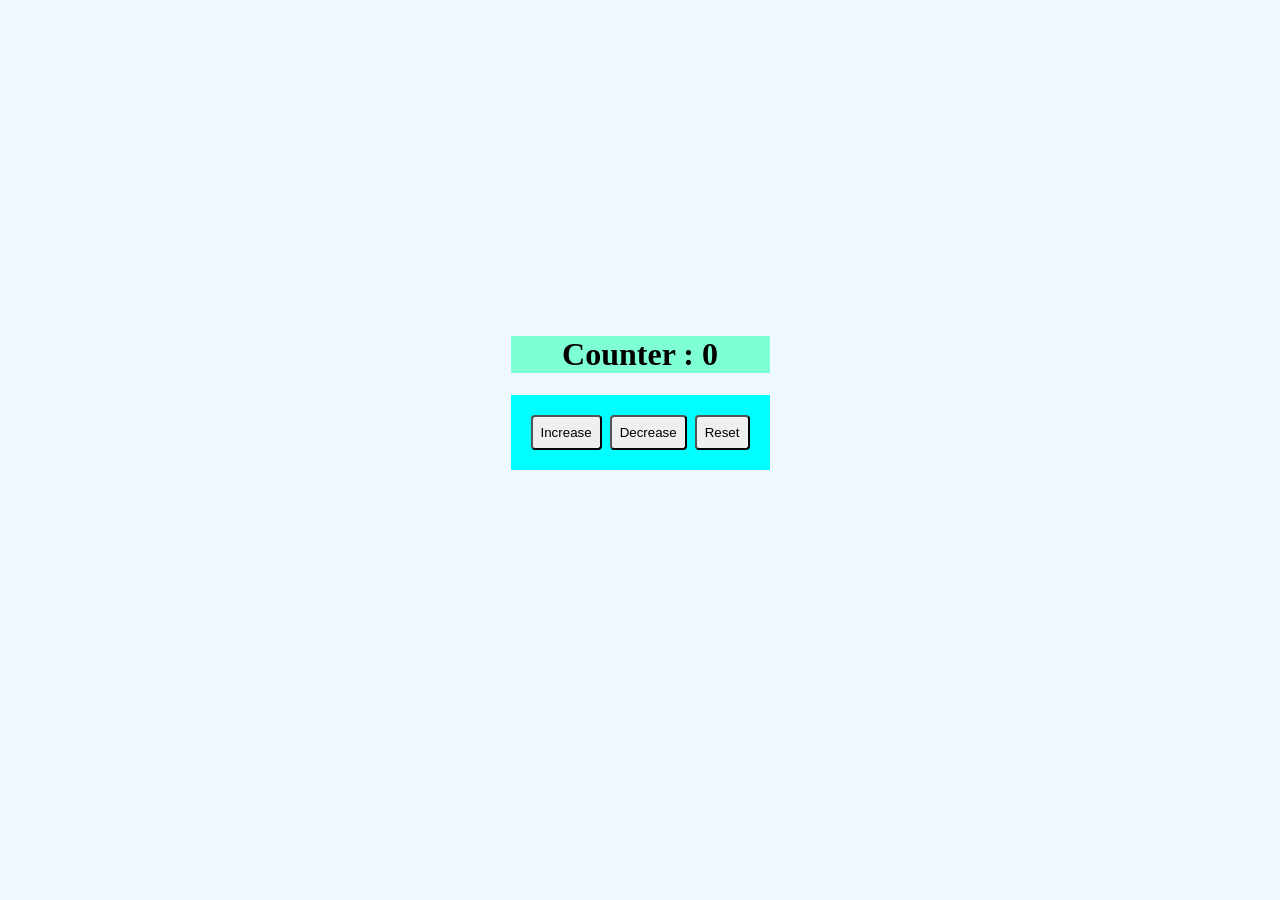
<file: index.html>
<!DOCTYPE html>
<html lang="en">

<head>
    <meta charset="utf-8">
    <meta name="viewport" content="width=device-width, intial-scale=1.0">
    <title>Practice page</title>
    <link rel="stylesheet" href="./style.css">
</head>

<body>
    <header></header>
    <nav></nav>
    <main>
        <div class="card">
            <h1 id="counter">Counter : 0</h1>
            <div class="buttons">
                <button id="increaseBtn">Increase</button>
                <button id="decreaseBtn">Decrease</button>
                <button id="resetBtn">Reset</button>
            </div>
        </div>
    </main>
    <script src="./first.js"></script>
</body>

</html>
</file>
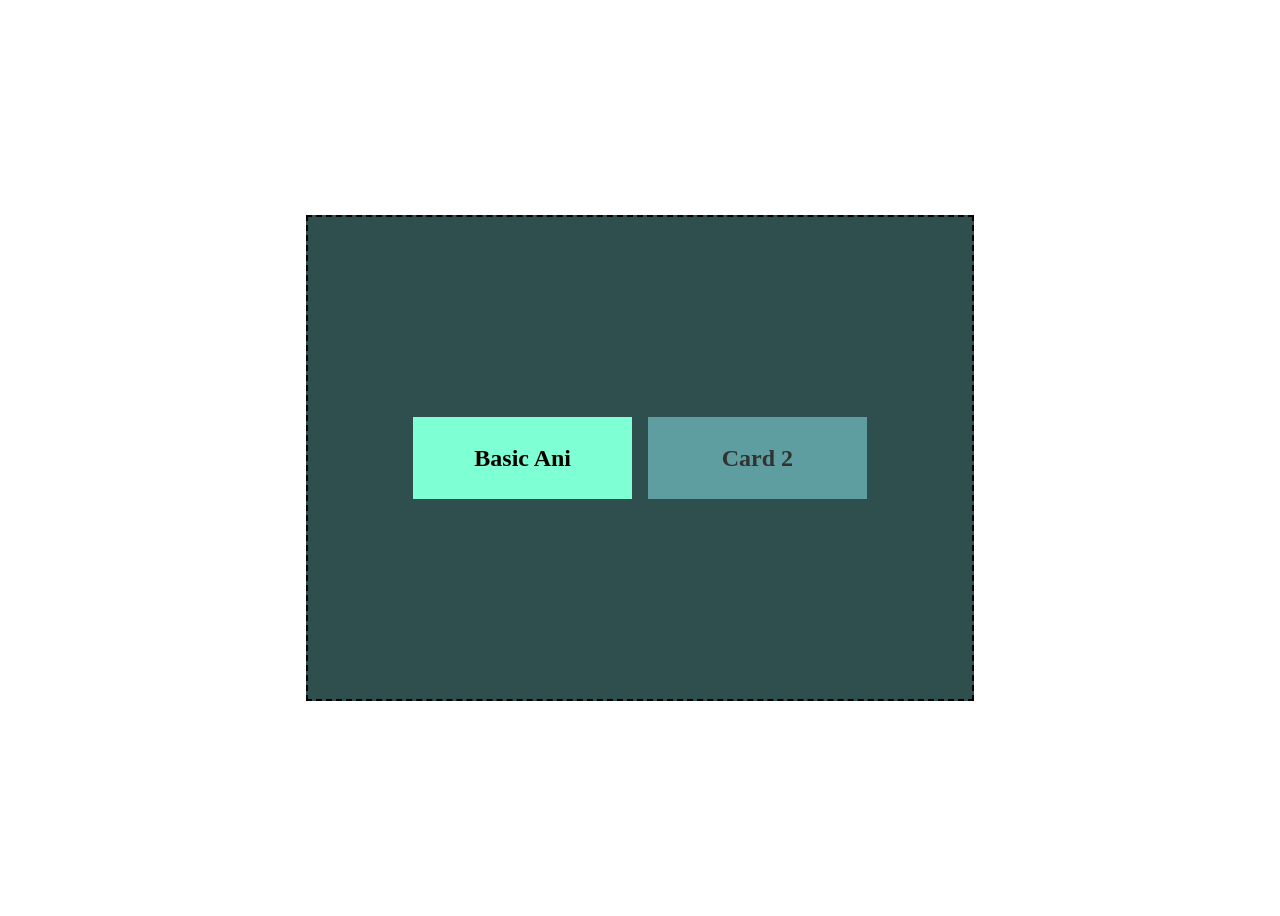
<file: docs/Animations/index.html>
<!DOCTYPE html>
<html land="en">
    <head>
        <meta charset="utf-8">
        <meta name="viewport" content="width:device-width, initial-scale=1.0">

        <link rel="stylesheet" href="./style.css">
        <title>Animations</title>
    </head>
    <body>
        <div class="container">
            <div class="card-1">
                <h2>Basic Ani</h2>
            </div>
            <div class="card-2">
                <h2>Card 2</h2>
            </div>
        </div>
    </body>
</html>
</file>
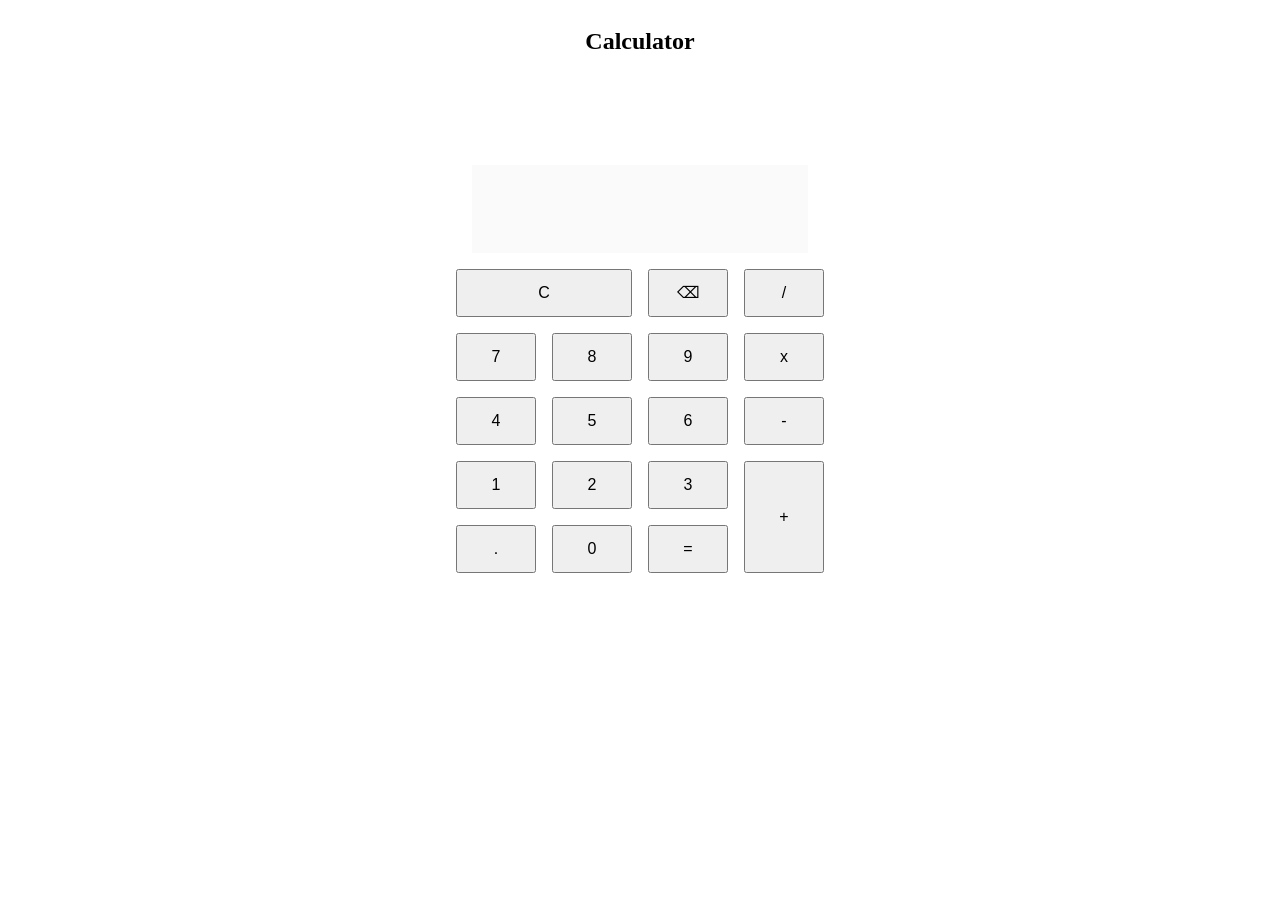
<file: docs/Calculator/index.html>
<!DOCTYPE html>
<html lang="en">

<head>
    <meta charset="utf-8">
    <meta name="viewport" content="width=device-width, initial-scale=1.0">

    <link rel="stylesheet" href="./style.css">

    <title>Calculator</title>
</head>

<body>
    <header>
        <nav>
            <h1>Calculator</h1>
        </nav>
    </header>
    <main>
        <div class="calculator">
            <input type="text" id="display" disabled/>
            <input type="text" id="result" disabled />

            <div class="buttons">
                <button class="clearBtn" onclick="clearDisplay()"><span>C</span></button>
                <button onClick="backspace()"><span>⌫</span></button>
                <button onclick="appendValue('/')"><span>/</span></button>
                <button onclick="appendValue('7')"><span>7</span></button>
                <button onclick="appendValue('8')"><span>8</span></button>
                <button onclick="appendValue('9')"><span>9</span></button>
                <button onclick="appendValue('*')"><span>x</span></button>

                <button onclick="appendValue('4')"><span>4</span></button>
                <button onclick="appendValue('5')"><span>5</span></button>
                <button onclick="appendValue('6')"><span>6</span></button>
                <button onclick="appendValue('-')"><span>-</span></button>

                <button onclick="appendValue('1')"><span>1</span></button>
                <button onclick="appendValue('2')"><span>2</span></button>
                <button onclick="appendValue('3')"><span>3</span></button>
                <button class="addBtn" onclick="appendValue('+')"><span>+</span></button>
                <button onclick="appendValue('.')"><span>.</span></button>
                <button onclick="appendValue('0')"><span>0</span></button>
                <button onclick="calculate()"><span>=</span></button>

            </div>
        </div>
    </main>
    <script src="./script.js"></script>
</body>

</html>
</file>
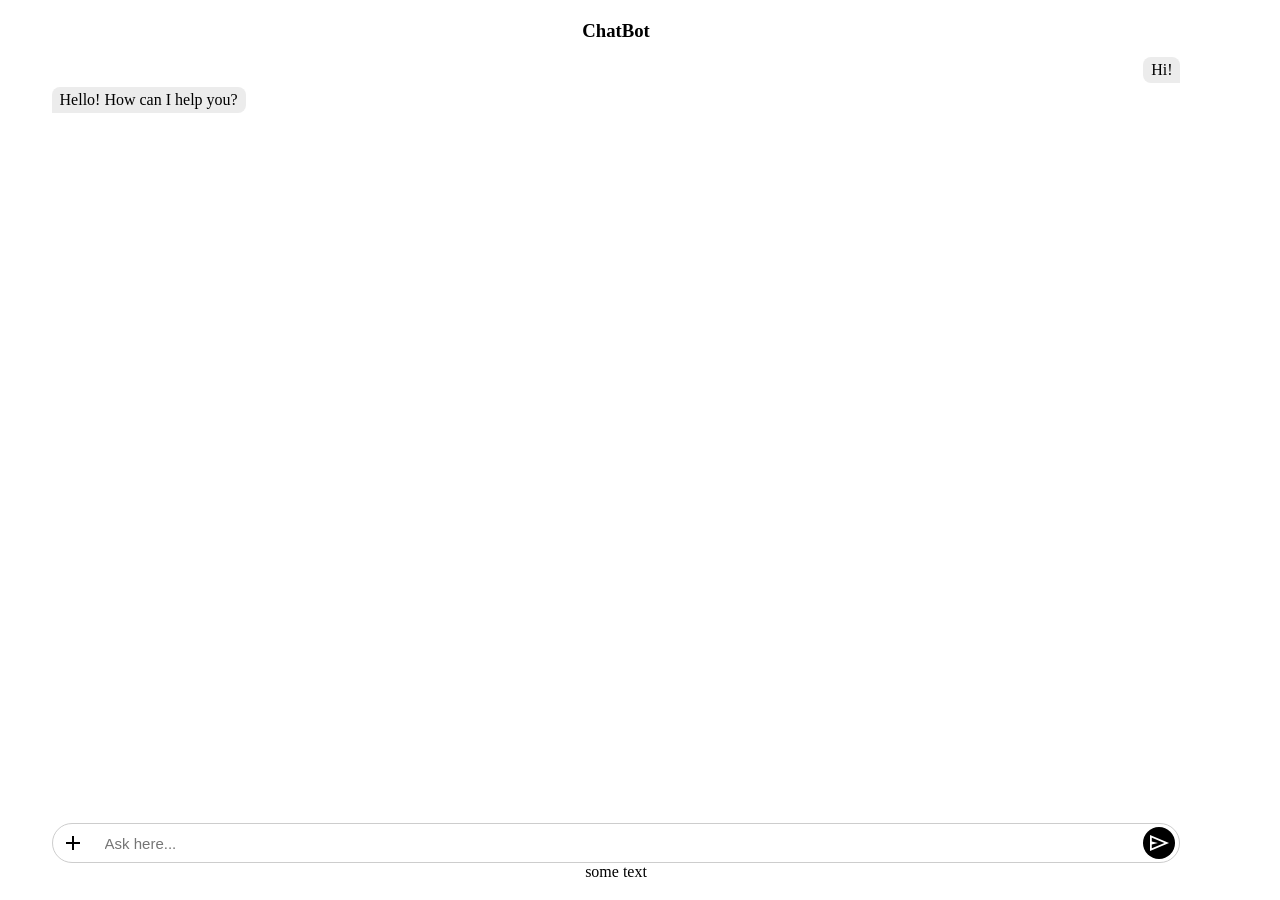
<file: docs/chatbot/index.html>
<!DOCTYPE html>
<html lang="en">

<head>
    <meta charset="utf-8">
    <meta name="viewport" content="width=device-width, initial-scale=1.0" />
    <link rel="stylesheet" href="./style.css" />
    <link rel="stylesheet"
        href="https://fonts.googleapis.com/css2?family=Material+Symbols+Outlined:opsz,wght,FILL,GRAD@20..48,100..700,0..1,-50..200" />
    <title>ChatBot</title>
</head>

<body>
    <main>
        <div class="container">
            <header class="chat-header">
                <div class="nav-control">
                    <h3>ChatBot</h3>
                </div>
            </header>
            <div class="chat-box" id="chatBox">
                <div class="message-user">
                    Hi!
                </div>
                <div class="message-bot">
                    Hello! How can I help you?
                </div>
            </div>
            <div class="chat-input">
                <div class="addItems">
                    <span class="material-symbols-outlined">
                        add
                    </span>
                </div>
                <input type="text" id="userInput" placeholder="Ask here...">
                <div class="send">
                    <span class="material-symbols-outlined" id="sendBtn">
                        send
                    </span>
                </div>
            </div>
            <div class="someText">
                some text
            </div>
        </div>
    </main>
    <script src="./script.js"></script>
</body>

</html>
</file>
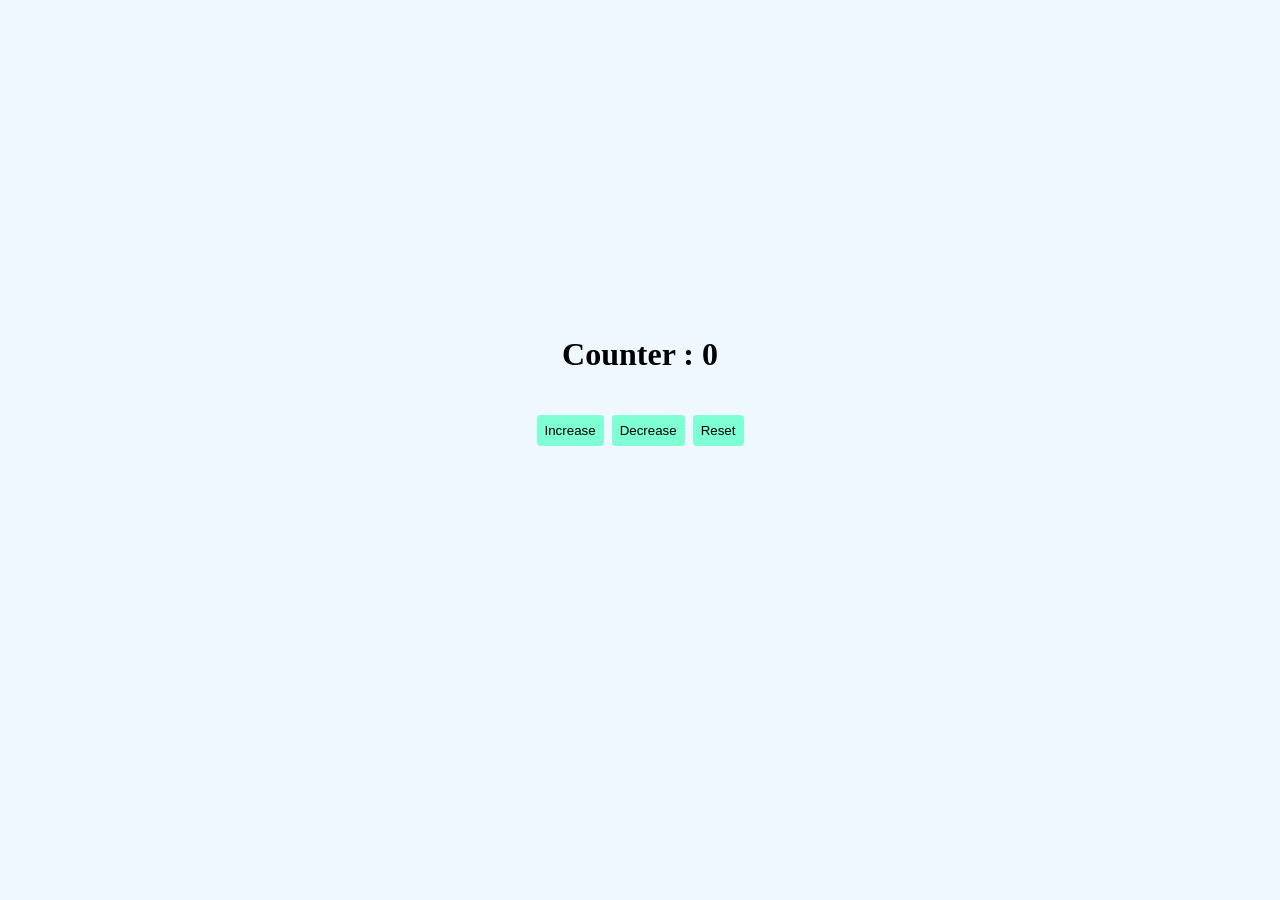
<file: docs/Counter_App/index.html>
<!DOCTYPE html>
<html lang="en">

<head>
    <meta charset="utf-8">
    <meta name="viewport" content="width=device-width, intial-scale=1.0">
    <title>Practice page</title>
    <link rel="stylesheet" href="./style.css">
</head>

<body>
    <header></header>
    <nav></nav>
    <main>
        <div class="card">
            <h1 id="counter">Counter : 0</h1>
            <div class="buttons">
                <button id="increaseBtn">Increase</button>
                <button id="decreaseBtn">Decrease</button>
                <button id="resetBtn">Reset</button>
            </div>
        </div>
    </main>
    <script src="./script.js"></script>
</body>

</html>
</file>
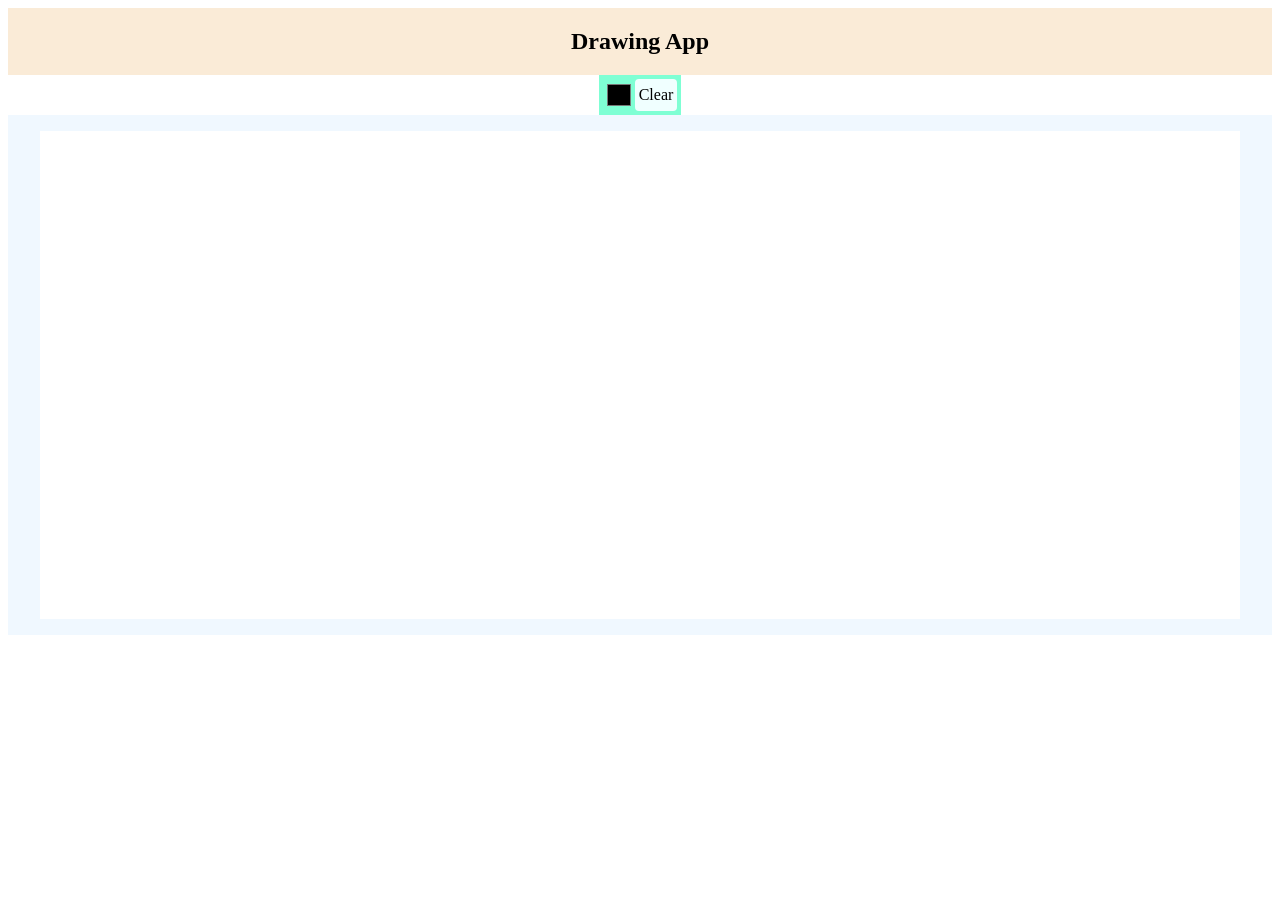
<file: docs/Drawing-App/index.html>
<!DOCTYPE html>
<html lang="en-IN">

<head>
    <meta charset="utf-8">
    <meta name="viewport" content="width=device-width, initial-scale=1.0" />
    <link rel="stylesheet" href="./style.css" />
    <title>Drawing App</title>
</head>

<body>
    <main>
        <div class="heading">
            <h2>Drawing App</h2>
        </div>
        <div class="drawingTools">
            <input type="color" id="colorPicker">
            <a href="#" id="clearCanvas">Clear</a>
        </div>
        <div class="board">
            <canvas id="canvas"></canvas>
        </div>
    </main>
    <script src="./script.js"></script>
</body>

</html>
</file>
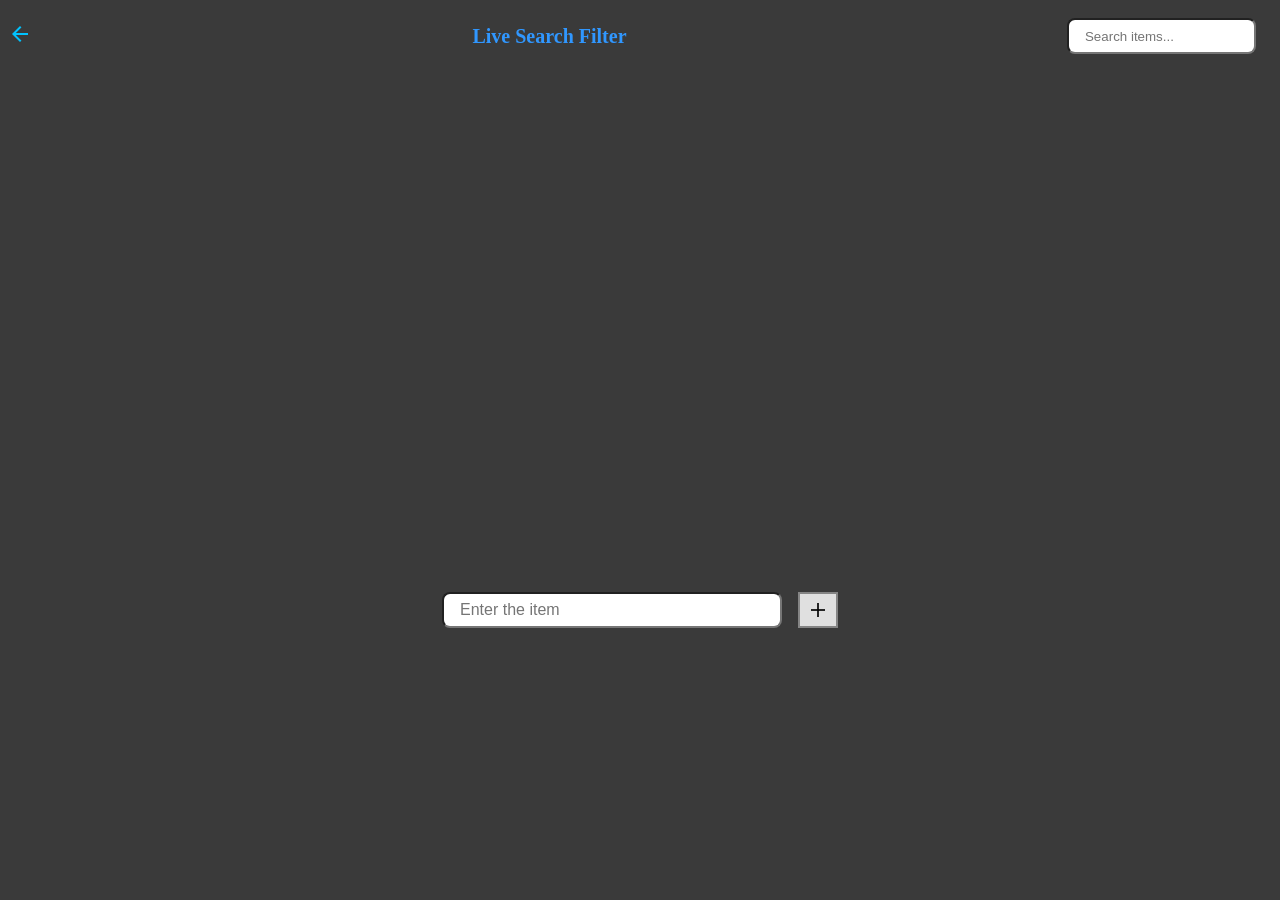
<file: docs/Live-search-filter/index.html>
<!DOCTYPE html>
<html lang="en">

<head>
    <meta charset="utf-8">
    <meta name="viewport" content="width=device-width, initial-scale=1.0">

    <link rel="stylesheet" href="./style.css">
    <title>Live Search Filter</title>
    <link rel="stylesheet"
        href="https://fonts.googleapis.com/css2?family=Material+Symbols+Outlined:opsz,wght,FILL,GRAD@20..48,100..700,0..1,-50..200" />
</head>

<body>
    <header>
        <nav>
            <div class="nav">
                <a href="../index.html"><span class="material-symbols-outlined">arrow_back</span></a>
                <h2>Live Search Filter</h2>
                <input type="text" id="searchBar" placeholder="Search items..." />
            </div>
        </nav>
    </header>
    <main>
        <div class="container">
            <div class="item-adder">
                <input type="text" id="itemInput" placeholder="Enter the item" />
                <button id="addBtn"><span class="material-symbols-outlined">add</span></button>
            </div>
            <div class="items">
                <ul id="itemsList"></ul>
            </div>
        </div>
    </main>
    <script src="./script.js"></script>
</body>

</html>
</file>
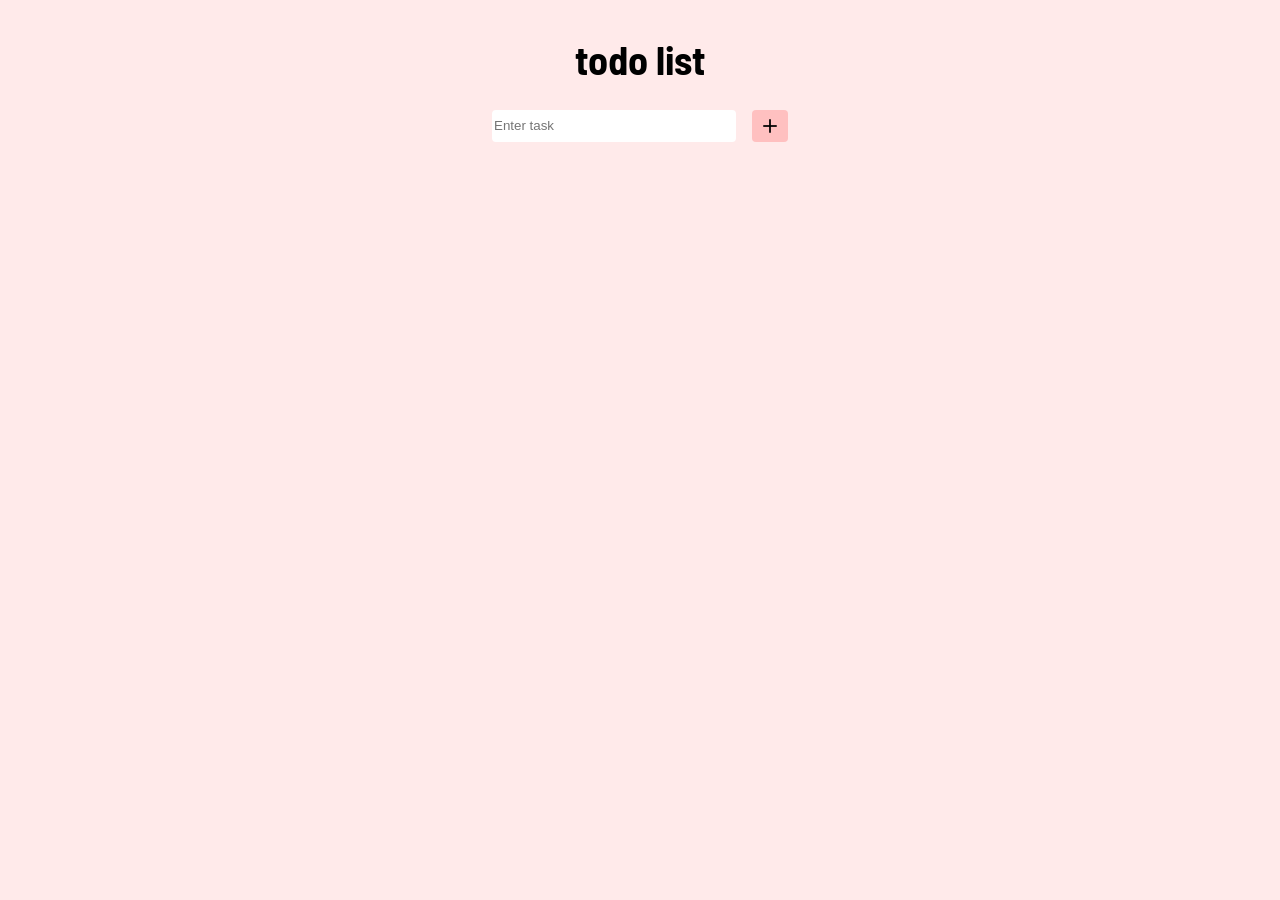
<file: docs/Todo_List/index.html>
<!DOCTYPE html>
<html lang="en">

<head>
    <meta charset="utf-8">
    <meta name="viewport" content="width=device-width, initial-scale=1.0">
    <link rel="stylesheet" href="./style.css">
    <link rel="stylesheet"
        href="https://fonts.googleapis.com/css2?family=Material+Symbols+Outlined:opsz,wght,FILL,GRAD@20..48,100..700,0..1,-50..200" />
    <title>Todo List</title>
</head>

<body>
    <header>
        <h1>todo list</h1>
    </header>
    <main>
        <div class="card">
            <div class="enter-task">
                <input type="text" id="taskInput" placeholder="Enter task">
                <button type="button" id="addBtn">
                    <span class="material-symbols-outlined">
                        add
                    </span>
                </button>
            </div>
            <div class="tasks">
                <ul id="taskList"></ul>
            </div>
        </div>
    </main>
    <script src="./script.js"></script>
    <style>
        @import url('https://fonts.googleapis.com/css2?family=Barlow+Semi+Condensed:wght@300;400;500;600;700&family=Iosevka+Charon:wght@400;500;700&display=swap');
    </style>
</body>

</html>
</file>
<file: style.css>
body{
    background-color: aliceblue;
}
.card{
    display: grid;
    align-items: center;
    justify-content: center;
    margin-top: 35vh;
}
#counter{
    background-color: aquamarine;
    display: flex;
    justify-content: center;
}
.buttons{
    background-color: aqua;
    display: flex;
    align-items: center;
    justify-content: center;
    padding: 1rem;
}
.buttons * {
    padding: 0.5rem;
    margin: 0.25rem;
    border-radius: 0.25rem;
}
</file>
<file: docs/Animations/style.css>
body {
    display: flex;
    justify-content: center;
    align-items: center;
    height: 100vh;
}

.container {
    display: flex;
    justify-content: center;
    align-items: center;
    background-color: darkslategrey;
    width: 50%;
    height: 50%;
    padding: 1rem;
    border: 2px dashed black;

}

.card-1 {
    position: relative;
    background-color: aquamarine;
    text-align: center;
    width: 27%;
    padding: 0.5rem 1.5rem 0.5rem 1.5rem;
    margin: 0 1rem 0 0;
    transition: transform 0.5s ease;

    &:hover {
        transform: scale(1.1) rotate(-2deg);
    }
}

.card-2 {
    position: relative;
    text-align: center;
    background-color: cadetblue;
    width: 27%;
    padding: 0.5rem 1.5rem 0.5rem 1.5rem;
    color: rgb(50, 50, 50);
    transition: transform 0.5s ease,
        background-color 1s;

    &:hover {
        transform: scale(1.1) rotate(2deg);
        background-color: rgb(125, 206, 208);
        color:black;
    }
}
</file>
<file: docs/Calculator/style.css>
nav {
    display: flex;
    justify-content: center;
}

.calculator {
    display: flex;
    flex-direction: column;
    align-items: center;
    justify-content: center;
    margin-top: 10vh;
}

#display{
    width: 20rem;
    height: 2rem;
    padding: 0.5rem;
    font-size: 2rem;
    text-align: end;
    border: none;
}
#result{
    width: 20rem;
    height: 1.5rem;
    padding: 0.5rem;
    font-size: 1.5rem;
    text-align: end;
    border: none;
}

.buttons {
    display: grid;
    padding: 1rem;
    gap: 1rem;
    grid-template-columns: repeat(4, 5rem);
    grid-auto-rows: 3rem;
}
span{
    font-size: 1rem;
}
.clearBtn{
    grid-column: 1 / 3;
}
.addBtn{
    grid-column: 4;
    grid-row: 4 / 6;
}
</file>
<file: docs/chatbot/style.css>
body {
    display: flex;
    justify-content: center;
    background: #ffffff;
    overflow: hidden;
    height: 95vh;
    width: 95vw;
}
.container, .chat-box, .chat-input {
  box-sizing: border-box;
}
.chat-header{
    display: flex;
    justify-content: center;
    align-items: center;
    height: 5vh;
}

.container {
    width: 98vw;
    height: 98vh;
    display: flex;
    flex-direction: column;
    align-items: center;
}

.chat-box {
    display: flex;
    flex-direction: column;
    width: 90%;
    flex:1;
    margin: 0 1rem 0 1rem;
    overflow-y: auto;
    scrollbar-width: none;
}

.message-bot {
    display: flex;
    align-self: flex-start;
    max-width: 80%;
    background-color: rgb(236, 236, 236);
    border-radius: 0.5rem 0.5rem 0.5rem 0;
    padding: 0.25rem 0.5rem 0.25rem 0.5rem;
    margin: 0.25rem 0 0 0;
}

.message-user {
    display: flex;
    align-self: flex-end;
    max-width: 60%;
    background-color: rgb(236, 236, 236);
    border-radius: 0.5rem 0.5rem 0 0.5rem;
    padding: 0.25rem 0.5rem 0.25rem 0.5rem;
    margin: 0.25rem 0 0 0;
}

.chat-input {
    background-color: rgb(255, 255, 255);
    display: flex;
    align-items: center;
    width: 90%;
    height: 2.5rem;
    padding: 0.25rem;
    border-radius: 1.25rem;
    border: 1px solid rgb(205, 205, 205);
}

.chat-input>input {
    flex:1;
    height: 2rem;
    padding: 0 0 0 1rem;
    margin: 0 0.5rem 0 0;
    border: none;
    border-radius: 1rem;
    font-size: 15px;
    &:focus {
        outline: none;
    }
}


.send {
    background-color: rgb(0, 0, 0);
    display: flex;
    justify-content: center;
    align-items: center;
    color: white;
    width: 2rem;
    height: 2rem;
    border-radius: 1.25rem;
    &:hover{
        cursor: pointer;
        background-color: rgb(152, 152, 152);
        color: black;     
    }
}
#sendBtn {
    font-variation-settings: 'wght' 400, 'opsz' 35;
}

.addItems{
    width: 2rem;
    height: 2rem;
    display: flex;
    justify-content: center;
    align-items: center;
    &:hover{
        border-radius: 1.25rem;
        background-color: darkgrey;
    }
}
.someText{
    height: 3vh;
}
</file>
<file: docs/Counter_App/style.css>
body {
    background-color: aliceblue;
}

.card {
    display: flex;
    flex-direction: column;
    align-items: center;
    justify-content: center;
    margin-top: 35vh;

    #counter {
        display: flex;
        justify-content: center;
    }
}


.buttons {
    display: flex;
    align-items: center;
    justify-content: center;
    padding: 1rem;

    button {
        padding: 0.5rem;
        margin: 0.25rem;
        border-radius: 0.25rem;
        border:none;
        background-color: aquamarine;
        &:hover{
            border: 1px solid rgb(128, 128, 128);
            box-shadow: 1px 5px 5px rgb(128, 128, 128);
        }
    }
}
</file>
<file: docs/Drawing-App/style.css>
main{
    display: flex;
    flex-direction: column;
    align-items: center;
}
.heading{
    display: flex;
    justify-content: center;
    width: 100%;
    background-color: antiquewhite;
    
}
.drawingTools{
    display: flex;
    background-color: aquamarine;
    padding: 0.25rem;
    input[type="color"]{
        border: none;
        background: none;
        outline: none;
        width: 2rem;
        height: 2rem;
        &:hover{
            box-shadow: 3px 3px 7px;
        }
    }
    a{
        display: flex;
        align-items: center;
        color: black;
        text-decoration: none;
        padding: 0.2rem;
        border-radius: 0.25rem;
        background-color: azure;
    }
}
.board{
    display: flex;
    flex-direction: column;
    align-items: center;
    width: 100%;
    height: 32.5rem;
    background-color: aliceblue;
    #canvas{
        width: 95%;
        height: 95%;
        margin: 1rem;
        background-color: white;
    }
}
</file>
<file: docs/Live-search-filter/style.css>
body {
    background-color: rgb(58, 58, 58);
}

.nav {
    display: flex;
    justify-content: space-between;
    align-items: center;

    span {
        color: rgb(0, 195, 255);
    }

    h2 {
        color: rgb(48, 151, 255);
        font-size: 1.25rem;
        text-align: center;
    }

    input {
        height: 1.5rem;
        padding: 0.25rem 0 0.25rem 1rem;
        margin: 0 1rem 0 0;
        border-radius: 0.5rem;
        outline: none;

        &:hover {
            background-color: rgb(255, 255, 255);
            box-shadow: 3px 5px rgb(213, 213, 213);
        }

        &:focus {
            background-color: rgb(52, 52, 52);
            border: 2px solid rgb(87, 87, 87);
            color: white;

            &:hover {
                border: 2px solid rgb(87, 87, 87);
                box-shadow: none;
            }
        }
    }
}

.container {
    display: flex;
    flex-direction: column-reverse;
    align-items: center;
    padding: 1rem;
}

.item-adder {
    display: flex;
    align-items: center;

    input {
        height: 1.5rem;
        padding: 0.25rem 0 0.25rem 1rem;
        margin: 0 1rem 0 0;
        width: 20rem;
        border-radius: 0.5rem;
        outline: none;
        color: white;
        font-weight: 500;
        font-size: medium;
        overflow-wrap: break-word;

        &:focus {
            background-color: rgb(52, 52, 52);
            border: 2px solid rgb(87, 87, 87);
            &:hover {
                border: 2px solid rgb(87, 87, 87);
                box-shadow: none;
            }
        }

        &:hover {
            border: 2px solid;
            box-shadow: 3px 5px rgb(213, 213, 213);
        }

    }

    button {
        height: 2.25rem;
        border: 2px solid rgb(133, 133, 133);
        background-color: rgb(224, 224, 224);

        span {
            display: flex;
            align-items: center;
            color: black;
            font-variation-settings: 'wght' 400, 'opsz' 40;
        }

        &:hover {
            background-color: rgb(51, 51, 51);
            span {
                color: white;
                font-variation-settings: 'wght' 800, 'opsz' 80;
            }

            &:active {
                background-color: black;
            }
        }
    }
}

.items {
    #itemsList {
        display: flex;
        flex-direction: column;
        align-items: center;
        height: 30rem;
        overflow: auto;

        &::-webkit-scrollbar {
            width: 5px;
        }

        &::-webkit-scrollbar-thumb {
            background: rgb(79, 73, 73);
            border-radius: 5px;
        }
    }

    li {
        padding: 0.25rem 1rem 0.25rem 1rem;
        margin: 0.5rem;
        background-color: aqua;
        list-style: none;
        width: 15rem;
        display: flex;
        justify-content: space-between;
        border-radius: 0.5rem;

        button {
            background-color: rgb(255, 161, 161);
            border: 3px solid balck;

            &:hover {
                background-color: rgb(255, 96, 96);
                box-shadow: 1px 3px 5px 0;
                border-color: rgb(8, 6, 6);

                span {
                    font-variation-settings: 'wght' 300;
                }
            }
        }

        span {
            display: flex;
            align-items: center;
            justify-content: center;
            font-variation-settings: 'wght' 200;

        }

        .itemInfo {
            margin: 0 0.5rem 0 0;
            white-space: pre;
            overflow: auto;
            text-overflow: ellipsis;
            scrollbar-width: none;
        }
    }
}
</file>
<file: docs/Todo_List/style.css>
body {
    font-size: 20px;
    font-family: "Barlow Semi Condensed", sans-serif;
    background-color: rgb(255, 234, 234);
}

header {
    display: flex;
    justify-content: center;
}

.card {
    display: flex;
    flex-direction: column;
    align-items: center;
    justify-content: center;

    >.enter-task {
        display: flex;

        #taskInput {
            margin: 0 1rem 0 0;
            border: none;
            min-height: 30px;
            min-width: 15rem;
            border-radius: 0.25rem;

            &:focus,&:hover{
                outline-color: rgb(176, 231, 255);
                background-color: rgb(216, 243, 255);
            }

        }
        #addBtn{
            display: flex;
            align-items: center;
            font-weight: bolder;
            border: none;
            border-radius: 0.25rem;
            
            background-color: rgb(255, 192, 192);
            &:hover{
                box-shadow: 0 1px 3px;
                background-color: rgb(255, 122, 122);
            }
        }
    }
}

#taskList {
    display: flex;
    flex-direction: column;
    justify-content: center;
    list-style: none;
    padding: 0.5rem;

    .list {
        padding: 0.5rem;
        display: flex;

        *{
            display: flex;
            align-items: center;
            border-radius: 0.25rem;
        }
        .editText {
            min-width: 14.525rem;
            padding: 0.5rem;
            border: none;
            background-color: rgb(216, 243, 255);
            &:focus{
                border-bottom: 3px solid rgb(144, 220, 253);
                outline: none;
            }
        }
        button{
            border: none;
        }
        .editBtn{
            margin: 0 1rem 0 1rem;
            background-color: rgb(142, 184, 253);
            &:hover{
                background-color: rgb(104, 162, 255);
                box-shadow: 0 1px 3px;
            }
        }
        .delBtn{
            background-color: rgb(255, 136, 136);
            &:hover{
                background-color: rgb(255, 61, 61);
                box-shadow: 0 1px 3px;
            }
        }
        
    }
}

.taskText {
    background-color: rgb(255, 121, 95);
    padding: 0.25rem;
    white-space: pre;
    overflow: auto;
    scrollbar-width: none;
    text-overflow: ellipsis;
    min-width: 15rem;
    max-width: 15rem;
}
.material-symbols-outlined{
    font-variation-settings: 
    'FILL' 0,
    'wght' 350;
}
</file>
